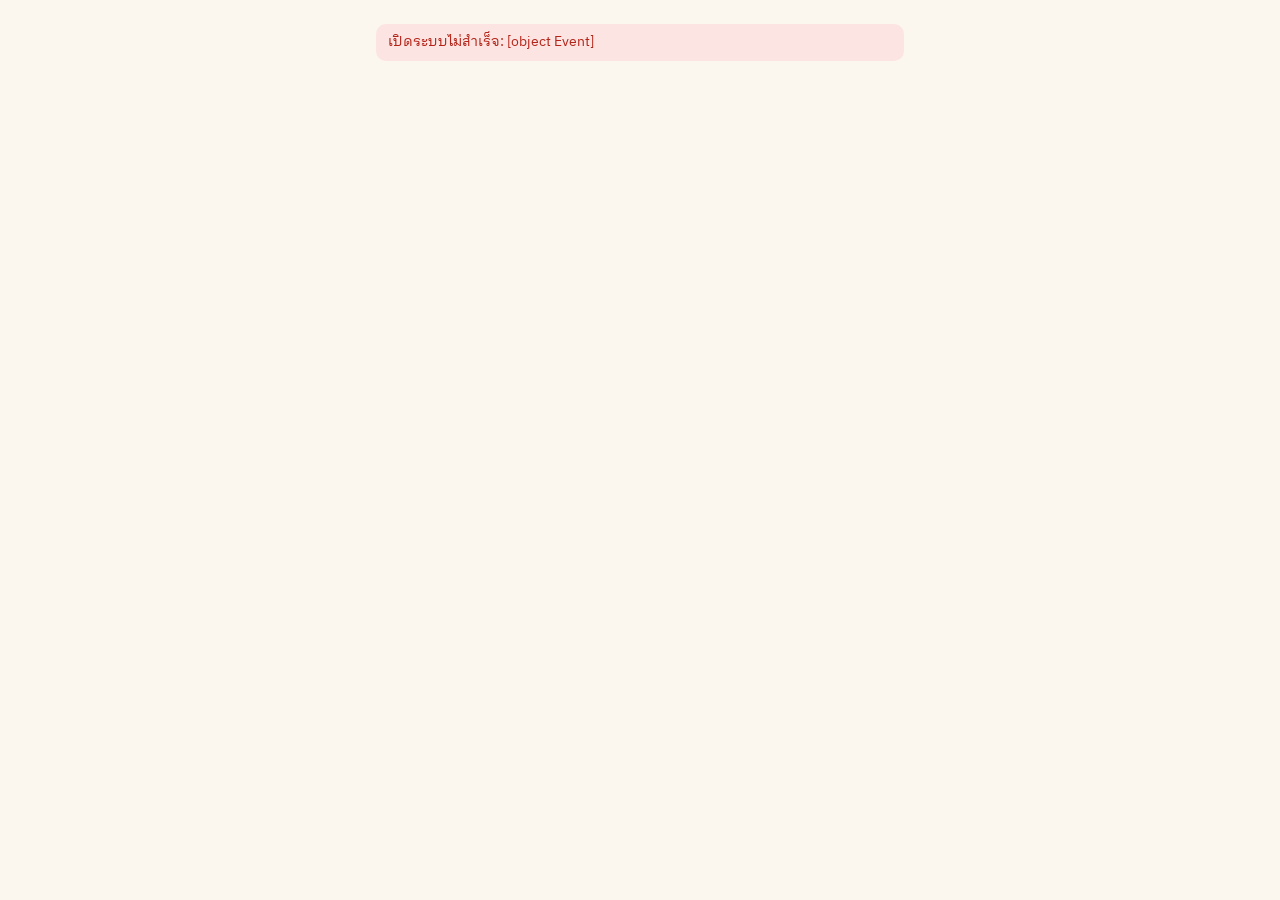
<file: web/index.html>
<!doctype html>
<html lang="th">
<head>
<meta charset="utf-8">
<meta name="viewport" content="width=device-width, initial-scale=1">
<title>The Sparrow HR</title>
<script>location.replace('checkin.html' + location.search);</script>
</head>
<body><a href="checkin.html">เข้าสู่ระบบ The Sparrow HR</a></body>
</html>
</file>
<file: web/css/app.css>
:root {
  /* The Sparrow CI: ลายเส้นวาดมือ หมึกสีไวน์บนกระดาษครีม (แบบไพ่ Joker ของร้าน) + ผ้าลายตารางแดง-ขาว */
  --ink: #231b1b; --ink-2: #4d4040; --ink-3: #8d8079; --line: #eadfd4; --paper: #fbf6ee; --card: #fffdf9;
  --wine: #7a1c2b; --wine-2: #9b2a3a; --wine-soft: #f5e6e4; --cream: #fbf6ee;
  --accent: var(--wine); --accent-ink: #ffffff; --accent-soft: var(--wine-soft);
  --gingham: repeating-linear-gradient(90deg, rgba(178,34,52,.55) 0 5px, transparent 5px 10px), repeating-linear-gradient(0deg, rgba(178,34,52,.55) 0 5px, #fff 5px 10px);
  --ok: #1f7a4a; --ok-soft: #e3f2e8; --warn: #b26a00; --warn-soft: #fbefd9; --bad: #b42318; --bad-soft: #fbe4e1;
  --info: #2457a6; --info-soft: #e2ebf8; --off: #6b665e; --off-soft: #eeebe5; --hol: #7a3fa0; --hol-soft: #efe4f6;
  --radius: 14px; --shadow: 0 1px 2px rgba(122,28,43,.06), 0 6px 18px rgba(122,28,43,.06);
  --font: 'IBM Plex Sans Thai Looped', system-ui, -apple-system, 'Segoe UI', sans-serif;
  --serif: 'EB Garamond', 'IBM Plex Sans Thai Looped', Georgia, serif;
}
* { box-sizing: border-box; }
html { -webkit-text-size-adjust: 100%; }
body { margin: 0; font: 15px/1.55 var(--font); color: var(--ink); background: var(--paper); padding-bottom: 84px; }
a { color: var(--accent); }
h1 { font-size: 22px; margin: 0 0 2px; letter-spacing: -.01em; color: var(--wine); }
.serif { font-family: var(--serif); font-weight: 500; letter-spacing: .02em; }
h2 { font-size: 17px; margin: 0 0 10px; color: var(--wine); }
/* จุดพิซซ่า ● ✦ หน้าหัวข้อ (เหมือนลูกกลมมีดาวบนไพ่) */
h2::before { content: '✦'; display: inline-grid; place-items: center; width: 18px; height: 18px; margin-right: 8px; border-radius: 50%; background: var(--wine); color: var(--cream); font-size: 9px; vertical-align: 2px; }
.modal .mh h2::before, h2.plain::before { display: none; }
h3 { font-size: 15px; margin: 0 0 8px; }
.sub { color: var(--ink-3); font-size: 13px; }
.muted { color: var(--ink-3); }
.wrap { max-width: 1120px; margin: 0 auto; padding: 16px; }
.wrap.narrow { max-width: 560px; }

/* header */
.top { position: sticky; top: 0; z-index: 20; background: rgba(251,246,238,.95); backdrop-filter: blur(8px); border-bottom: 1px solid var(--line); }
.top::before { content: ''; display: block; height: 10px; background: var(--gingham); }   /* ริบบิ้นผ้าลายตาราง */
.top .wrap { display: flex; align-items: center; gap: 12px; padding-top: 10px; padding-bottom: 10px; }
.brand { display: flex; align-items: center; gap: 10px; text-decoration: none; color: var(--ink); }
.brand img { height: 42px; width: auto; transform-origin: 50% 90%; }
.brand:hover img { animation: hop .6s ease; }
.brand .name { font-family: var(--serif); font-size: 21px; font-weight: 500; letter-spacing: .03em; line-height: 1; color: var(--wine); }
.brand .name small { display: block; font-family: var(--font); font-size: 10.5px; letter-spacing: .14em; color: var(--ink-3); margin-top: 3px; text-transform: uppercase; }

/* เครดิตผู้พัฒนา */
.credit { display: flex; align-items: center; justify-content: center; gap: 8px; padding: 22px 16px 10px; color: var(--ink-3); font-size: 11.5px; letter-spacing: .04em; }
.credit img { height: 44px; width: auto; opacity: .85; }
.splash { text-align: center; padding: 40px 16px 8px; }
.splash img { width: 110px; animation: hop 1.4s ease-in-out infinite; transform-origin: 50% 95%; }
.splash .serif { color: var(--wine); font-size: 15px; margin-top: 10px; }
@keyframes hop { 0%,100% { transform: translateY(0) rotate(0); } 30% { transform: translateY(-6px) rotate(-4deg); } 60% { transform: translateY(0) rotate(2deg); } }

/* การ์ดกรอบเส้นคู่แบบวาดมือ + นกกระจอกตัวเล็กที่มุม */
.playcard { position: relative; border: 1.5px solid var(--wine); border-radius: 18px; background: var(--card); padding: 22px 18px; box-shadow: var(--shadow); margin-bottom: 14px; }
.playcard::before { content: ''; position: absolute; inset: 6px; border: 1px solid rgba(122,28,43,.45); border-radius: 13px 15px 12px 16px; pointer-events: none; }
.playcard .bird { position: absolute; width: 26px; opacity: .9; }
.playcard .bird.tl { top: 16px; left: 16px; }
.dots { display: inline-flex; gap: 3px; }
.dots i { width: 14px; height: 14px; border-radius: 50%; background: var(--wine); color: var(--cream); font-size: 8px; font-style: normal; display: grid; place-items: center; }
.dots i::after { content: '✦'; }
.script { font-family: 'Pinyon Script', var(--serif); color: var(--wine); font-size: 22px; line-height: 1; }
.top .who { margin-left: auto; font-size: 13px; color: var(--ink-2); text-align: right; line-height: 1.3; }
.demo-bar { background: #fff3d1; border-bottom: 1px solid #ecd59a; font-size: 13px; }
.demo-bar .wrap { padding: 6px 16px; display: flex; gap: 8px; align-items: center; flex-wrap: wrap; }
.demo-bar select, .demo-bar input { font: inherit; padding: 2px 6px; width: auto; border-radius: 6px; }

/* bottom nav */
.nav { position: fixed; left: 0; right: 0; bottom: 0; z-index: 30; background: var(--card); border-top: 3px solid transparent; border-image: var(--gingham) 3; display: flex; justify-content: safe center; overflow-x: auto; scrollbar-width: none; padding-bottom: env(safe-area-inset-bottom); }
.nav::-webkit-scrollbar { display: none; }
.nav a { flex: 1 0 auto; min-width: 58px; max-width: 120px; text-align: center; text-decoration: none; color: var(--ink-3); font-size: 11.5px; padding: 8px 2px 7px; }
.nav a .ic { display: flex; justify-content: center; height: 24px; margin-bottom: 1px; }
.nav a.on .ic svg { stroke-width: 2; }
.nav a.on { color: var(--wine); font-weight: 600; }
.nav a.on .ic { transform: translateY(-1px); }

/* cards & layout */
.card { background: var(--card); border: 1px solid var(--line); border-radius: var(--radius); box-shadow: var(--shadow); padding: 16px; margin-bottom: 14px; }
.grid { display: grid; gap: 12px; }
.g2 { grid-template-columns: repeat(2, minmax(0, 1fr)); }
.g3 { grid-template-columns: repeat(3, minmax(0, 1fr)); }
.g4 { grid-template-columns: repeat(4, minmax(0, 1fr)); }
@media (max-width: 720px) { .g3, .g4 { grid-template-columns: repeat(2, minmax(0, 1fr)); } }
.row { display: flex; gap: 10px; align-items: center; flex-wrap: wrap; }
.spacer { flex: 1; }
.hr { height: 1px; background: var(--line); margin: 12px 0; }

/* stats */
.stat { background: var(--card); border: 1px solid var(--line); border-radius: 12px; padding: 12px 14px; }
.stat .n { font-family: var(--serif); font-size: 30px; font-weight: 500; line-height: 1.1; font-variant-numeric: tabular-nums; }
.stat .l { font-size: 12.5px; color: var(--ink-2); }
.stat.ok .n { color: var(--ok); } .stat.warn .n { color: var(--warn); } .stat.bad .n { color: var(--bad); } .stat.info .n { color: var(--info); }

/* buttons & forms */
button, .btn { font: inherit; border: 1px solid var(--line); background: var(--card); color: var(--ink); border-radius: 10px; padding: 9px 14px; cursor: pointer; text-decoration: none; display: inline-flex; align-items: center; gap: 6px; justify-content: center; }
button:hover { border-color: var(--ink-3); }
button.primary { background: var(--ink); color: #fff; border-color: var(--ink); }
button.accent:hover { background: var(--wine-2); }
button.accent { background: var(--accent); color: var(--accent-ink); border-color: var(--accent); }
button.ok { background: var(--ok); color: #fff; border-color: var(--ok); }
button.bad { background: var(--card); color: var(--bad); border-color: #e9b8b2; }
button.sm { padding: 5px 10px; font-size: 13px; border-radius: 8px; }
button:disabled { opacity: .5; cursor: default; }
label { display: block; font-size: 13px; color: var(--ink-2); margin-bottom: 4px; }
input, select, textarea { font: inherit; width: 100%; padding: 9px 11px; border: 1px solid var(--line); border-radius: 10px; background: #fff; color: var(--ink); }
input:focus, select:focus, textarea:focus { outline: 2px solid var(--accent-soft); border-color: var(--accent); }
textarea { min-height: 70px; resize: vertical; }
.field { margin-bottom: 12px; }
.seg { display: inline-flex; border: 1px solid var(--line); border-radius: 10px; overflow: hidden; background: #fff; }
.seg button { border: 0; border-radius: 0; padding: 7px 12px; }
.seg button.on { background: var(--wine); color: #fff; }

/* badges */
.badge { display: inline-block; font-size: 12px; padding: 1px 8px; border-radius: 99px; background: var(--off-soft); color: var(--off); white-space: nowrap; }
.b-present { background: var(--ok-soft); color: var(--ok); } .b-late { background: var(--warn-soft); color: var(--warn); }
.b-absent, .b-incomplete { background: var(--bad-soft); color: var(--bad); } .b-leave { background: var(--info-soft); color: var(--info); }
.b-off { background: var(--off-soft); color: var(--off); } .b-holiday, .b-holiday_work, .b-sub_off { background: var(--hol-soft); color: var(--hol); }
.b-working, .b-not_in, .b-upcoming { background: #eef0f3; color: #4b5563; }
.b-pending { background: var(--warn-soft); color: var(--warn); } .b-approved { background: var(--ok-soft); color: var(--ok); } .b-rejected, .b-cancelled { background: var(--off-soft); color: var(--off); }

/* tables */
.tbl-wrap { overflow-x: auto; -webkit-overflow-scrolling: touch; border: 1px solid var(--line); border-radius: 12px; background: var(--card); }
table { border-collapse: collapse; width: 100%; font-size: 13.5px; }
th, td { padding: 8px 10px; border-bottom: 1px solid var(--line); text-align: left; white-space: nowrap; }
th { background: #f6ebe6; color: var(--wine); font-weight: 600; font-size: 12.5px; color: var(--ink-2); position: sticky; top: 0; }
td.num, th.num { text-align: right; font-variant-numeric: tabular-nums; }
tr.click { cursor: pointer; } tr.click:hover td { background: #fcf3ef; }
tr.sel td { background: var(--wine-soft); } tr.sel td:first-child { box-shadow: inset 3px 0 0 var(--wine); }
tr:last-child td { border-bottom: 0; }

/* list items */
.item { display: flex; gap: 12px; align-items: flex-start; padding: 12px 0; border-bottom: 1px solid var(--line); }
.item:last-child { border-bottom: 0; }
.item .grow { flex: 1; min-width: 0; }
.warnbox { background: var(--warn-soft); color: #7a4a00; border-radius: 10px; padding: 8px 12px; font-size: 13.5px; margin: 8px 0; }
.errbox { background: var(--bad-soft); color: var(--bad); border-radius: 10px; padding: 8px 12px; font-size: 13.5px; margin: 8px 0; }
.empty { text-align: center; color: var(--ink-3); padding: 24px 8px; }
.empty::before { content: ''; display: block; width: 34px; height: 64px; margin: 0 auto 6px; background: url(../img/sparrow-mark-wine.png) center/contain no-repeat; opacity: .55; }
td.empty::before { display: none; }

/* calendar */
.cal { display: grid; grid-template-columns: repeat(7, minmax(0, 1fr)); gap: 4px; }
.cal .dow { font-size: 11.5px; color: var(--ink-3); text-align: center; padding: 2px 0; }
.cal .d { min-height: 62px; border-radius: 10px; background: var(--card); border: 1px solid var(--line); padding: 4px 5px; font-size: 11px; line-height: 1.25; cursor: pointer; position: relative; overflow: hidden; }
.cal .d .num { font-weight: 700; font-size: 13px; }
.cal .d.today { outline: 2px solid var(--wine); }
.cal .d.today .num { color: var(--wine); }
.cal .d.blank { background: transparent; border: 0; cursor: default; }
.cal .d.k-weekly_off { background: var(--off-soft); } .cal .d.k-holiday, .cal .d.k-sub_off { background: var(--hol-soft); }
.cal .d.k-leave { background: var(--info-soft); } .cal .d.s-absent { background: var(--bad-soft); } .cal .d.s-late { background: var(--warn-soft); }
.cal .d .tag { display: block; color: var(--ink-2); white-space: nowrap; overflow: hidden; text-overflow: ellipsis; }
.cal .d { min-height: 78px; }
.cal .d .num { display: block; }
.st { display: inline-block; max-width: 100%; font-size: 10.5px; font-weight: 600; line-height: 1.25; padding: 1px 5px; border-radius: 6px; margin: 1px 0 2px; white-space: nowrap; overflow: hidden; text-overflow: ellipsis; vertical-align: top; }
td .st { font-size: 12px; padding: 1px 8px; }
.st-ok { background: var(--ok-soft); color: var(--ok); } .st-warn { background: var(--warn-soft); color: var(--warn); }
.st-bad { background: var(--bad-soft); color: var(--bad); } .st-leave { background: var(--info-soft); color: var(--info); }
.st-off { background: transparent; color: var(--off); padding-left: 0; } .st-hol { background: var(--hol-soft); color: var(--hol); }
.st-pending { background: #fff; color: var(--info); border: 1px dashed var(--info); }
.cal .d.has-pending { border-style: dashed; border-color: var(--info); }
/* กระดิ่งแจ้งเตือน */
.bell { position: relative; margin-left: auto; width: 40px; height: 40px; border-radius: 50%; border: 1px solid var(--line); background: var(--card); color: var(--wine); padding: 0; }
.bell + .who, .gear + .who { margin-left: 10px; }
.gear { margin-left: 8px; display: grid; place-items: center; text-decoration: none; }
.gear.on { background: var(--wine); color: #fff; border-color: var(--wine); }
.bell .dot, .nav a .dot { position: absolute; top: -3px; right: -3px; min-width: 18px; height: 18px; padding: 0 5px; border-radius: 9px; background: var(--wine); color: #fff; font-size: 11px; font-weight: 700; line-height: 18px; text-align: center; border: 2px solid var(--paper); }
.bell.ring svg { animation: ring 1s ease 2; transform-origin: 50% 10%; }
@keyframes ring { 0%,100% { transform: rotate(0); } 20% { transform: rotate(14deg); } 40% { transform: rotate(-12deg); } 60% { transform: rotate(8deg); } 80% { transform: rotate(-4deg); } }
.nav a { position: relative; } .nav a .dot { top: 2px; right: calc(50% - 22px); }
.notif { position: fixed; top: 64px; right: 12px; width: min(380px, calc(100vw - 24px)); max-height: 70vh; overflow: auto; background: var(--card); border: 1px solid var(--line); border-radius: 14px; box-shadow: 0 10px 30px rgba(35,27,27,.18); z-index: 45; }
.notif .nh { display: flex; align-items: center; padding: 12px 14px; border-bottom: 1px solid var(--line); position: sticky; top: 0; background: var(--card); }
.notif .ni { display: flex; gap: 10px; padding: 10px 14px; border-bottom: 1px solid var(--line); text-decoration: none; color: var(--ink); }
.notif .ni:hover { background: #fcf3ef; }
.notif .ni .ic { width: 30px; height: 30px; border-radius: 50%; background: var(--wine-soft); color: var(--wine); display: grid; place-items: center; flex: none; font-size: 14px; }
.notif .ni.new { background: #fdf6f4; } .notif .ni.new b::after { content: ' ●'; color: var(--wine); font-size: 10px; }
.notif .sec { padding: 8px 14px 4px; font-size: 12px; color: var(--ink-3); }
.st-plan { background: transparent; color: var(--ink-3); font-weight: 400; padding-left: 0; }
@media (max-width: 420px) { .cal { gap: 3px; } .cal .d { padding: 3px; font-size: 10px; } .st { font-size: 9.5px; padding: 1px 3px; } }
.legend { display: flex; flex-wrap: wrap; gap: 6px; margin-top: 10px; }

/* check-in */
.clock { text-align: center; padding: 22px 16px; }
.clock .time { font-family: var(--serif); font-size: 64px; font-weight: 500; letter-spacing: -.02em; font-variant-numeric: tabular-nums; line-height: 1; }
.clock .date { color: var(--ink-2); margin-top: 6px; }
.bigbtns { display: grid; grid-template-columns: 1fr 1fr; gap: 12px; }
.bigbtn { padding: 22px 10px; font-size: 18px; font-weight: 700; border-radius: 16px; flex-direction: column; }
.bigbtn .ic { font-size: 28px; }
.bigbtn.in { background: var(--wine); color: #fff; border-color: var(--wine); box-shadow: inset 0 0 0 4px var(--wine), inset 0 0 0 5px rgba(255,255,255,.55); }
.bigbtn.out { background: var(--card); color: var(--wine); border: 2px solid var(--wine); box-shadow: inset 0 0 0 4px var(--card), inset 0 0 0 5px rgba(122,28,43,.4); }
.bigbtn:active { transform: scale(.97); }
.result { text-align: center; padding: 28px 16px; }
.result .mark { width: 76px; height: 76px; border-radius: 50%; margin: 0 auto 12px; display: grid; place-items: center; font-size: 40px; color: #fff; }
.result.ok .mark { background: var(--wine); animation: pop .45s ease; }
@keyframes pop { 0% { transform: scale(.3); } 70% { transform: scale(1.12); } 100% { transform: scale(1); } }
.confetti { position: fixed; top: -10px; width: 10px; height: 10px; border-radius: 50%; background: var(--wine); z-index: 80; pointer-events: none; animation: fall 1.6s ease-in forwards; }
.confetti::after { content: '✦'; color: var(--cream); font-size: 6px; display: grid; place-items: center; height: 100%; }
@keyframes fall { to { transform: translateY(105vh) rotate(540deg); opacity: .6; } } .result.bad .mark { background: var(--ink-2); } .result.wait .mark { background: var(--ink-3); }
.result .big { font-family: var(--serif); font-size: 40px; font-weight: 500; font-variant-numeric: tabular-nums; }

/* modal */
.modal-bg { position: fixed; inset: 0; background: rgba(22,19,15,.45); z-index: 50; display: flex; align-items: flex-end; justify-content: center; }
.modal { background: var(--paper); width: 100%; max-width: 720px; max-height: 92vh; overflow: auto; border-radius: 18px 18px 0 0; padding: 18px 16px 24px; }
@media (min-width: 760px) { .modal-bg { align-items: center; } .modal { border-radius: 18px; } }
.modal .mh { display: flex; align-items: center; gap: 10px; margin-bottom: 12px; position: sticky; top: -18px; background: var(--paper); padding: 6px 0; z-index: 2; }
.modal .mh h2 { margin: 0; flex: 1; }
fieldset { border: 1px solid var(--line); border-radius: 12px; padding: 12px 12px 2px; margin: 0 0 14px; background: var(--card); }
legend { font-weight: 700; font-size: 14px; padding: 0 6px; color: var(--wine); }
fieldset.sens { border-color: #e9b8b2; } fieldset.sens legend { color: var(--bad); }

/* toast & loader */
.toast { position: fixed; left: 50%; bottom: 96px; transform: translateX(-50%); background: var(--wine); color: #fff; padding: 10px 16px; border-radius: 12px; z-index: 60; font-size: 14px; max-width: 92vw; box-shadow: var(--shadow); }
.toast.bad { background: var(--bad); }
.loading { display: flex; align-items: center; justify-content: center; gap: 10px; padding: 40px; color: var(--ink-3); }
.spin { width: 18px; height: 18px; border: 2px solid var(--line); border-top-color: var(--ink); border-radius: 50%; animation: sp 0.8s linear infinite; }
@keyframes sp { to { transform: rotate(360deg); } }

/* schedule grid */
.sched td, .sched th { padding: 4px 5px; text-align: center; }
.sched td:first-child, .sched th:first-child { text-align: left; position: sticky; left: 0; background: var(--card); z-index: 1; min-width: 130px; }
.sched th:first-child { background: #f6ebe6; z-index: 3; }
.sched select { padding: 5px 4px; font-size: 13px; min-width: 112px; border-radius: 8px; }
.sched select.v-OFF { background: var(--off-soft); } .sched select.changed { outline: 2px solid var(--accent); }
.sched select.manual { border: 2px solid var(--wine); font-weight: 600; }
.sched .defs { font-size: 11.5px; color: var(--ink-3); margin-top: 2px; } .sched .defs a { color: var(--wine); }
.seg.days { display: flex; width: 100%; } .seg.days button { flex: 1; min-width: 0; padding: 7px 2px; }
.sched .note { display: block; font-size: 10.5px; color: var(--hol); margin-top: 2px; white-space: normal; }
.sched th.hol { color: var(--hol); }

/* chart */
.chart svg { width: 100%; height: auto; display: block; }
.chart .axis { font-size: 10px; fill: var(--ink-3); }
.key { display: inline-flex; align-items: center; gap: 5px; font-size: 12px; color: var(--ink-2); margin-right: 12px; }
.key i { width: 10px; height: 10px; border-radius: 3px; display: inline-block; }

@media print { .nav, .top, .demo-bar, button { display: none !important; } body { background: #fff; padding: 0; } .card { box-shadow: none; } }

/* หัวเว็บบนจอแคบ: โลโก้อยู่บรรทัดเดียว ปุ่มกลมเล็กลง ชื่อผู้ใช้ไม่ตัดคำ */
.brand .name { white-space: nowrap; }
.top .who { white-space: nowrap; }
@media (max-width: 420px) {
  .top .wrap { gap: 8px; }
  .brand { gap: 6px; }
  .brand img { height: 34px; }
  .brand .name { font-size: 18px; }
  .brand .name small { font-size: 9px; letter-spacing: .1em; }
  .bell { width: 36px; height: 36px; }
  .gear { margin-left: 6px; }
  .bell + .who, .gear + .who { margin-left: 6px; }
  .top .who { font-size: 12px; max-width: 72px; overflow: hidden; text-overflow: ellipsis; }
}
</file>
